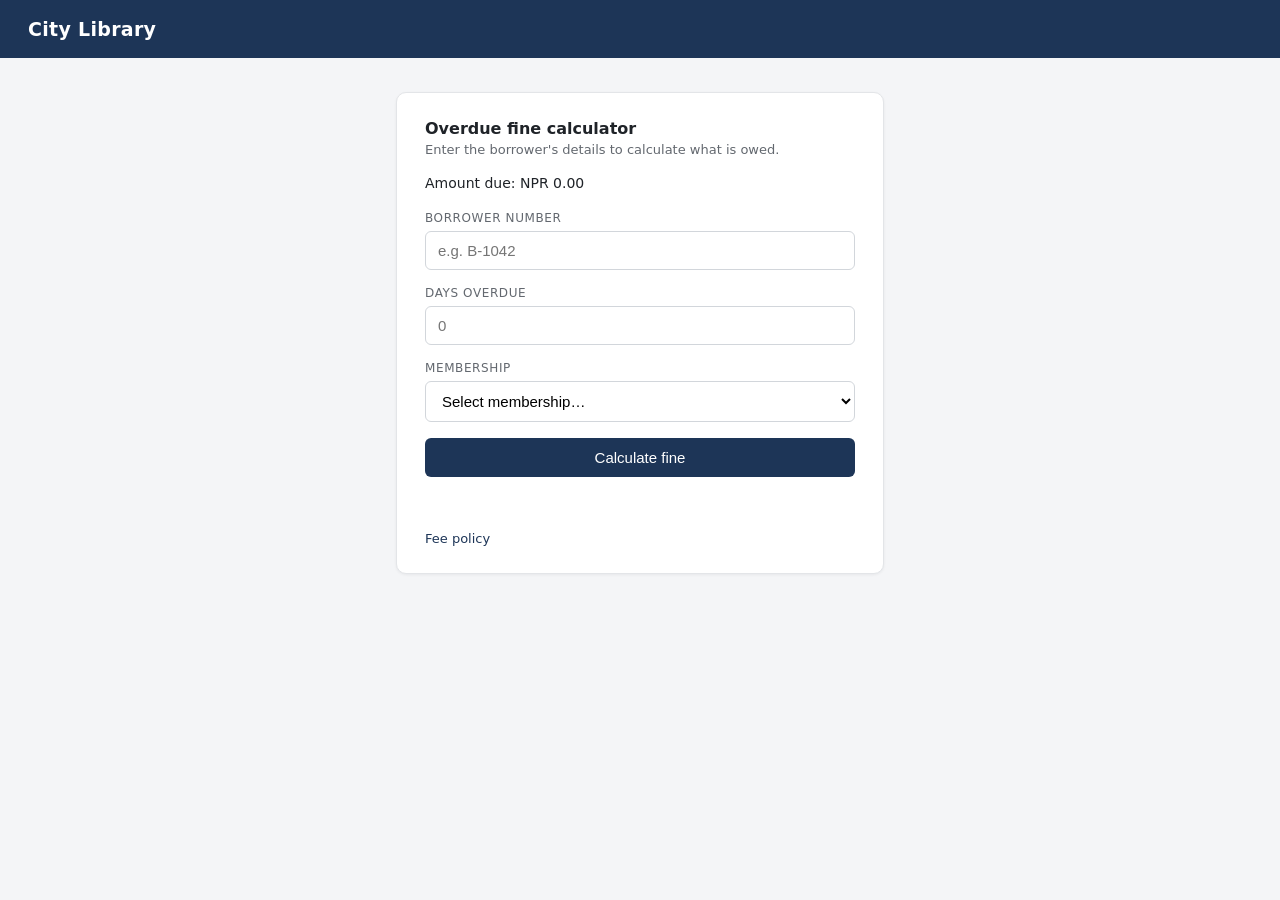
<file: demo/webapp/index.html>
<!DOCTYPE html>
<html lang="en">
<head>
  <meta charset="utf-8">
  <title>City Library — Overdue fine</title>
  <link rel="stylesheet" href="styles.css">
</head>
<body>
  <header class="masthead"><h1>City Library</h1></header>

  <main>
    <section class="card">
      <h2>Overdue fine calculator</h2>
      <p class="muted">Enter the borrower's details to calculate what is owed.</p>
      <p class="due-line">Amount due: NPR <span id="total-fee">0.00</span></p>

      <div class="field">
        <label for="member-id">Borrower number</label>
        <input id="member-id" type="text" class="control" placeholder="e.g. B-1042">
      </div>

      <div class="field">
        <label for="days">Days overdue</label>
        <input id="days" name="overdue-days" type="number" class="control" placeholder="0">
      </div>

      <div class="field">
        <label for="tier">Membership</label>
        <select id="tier" name="member-tier" class="control">
          <option value="">Select membership…</option>
          <option value="standard">Standard</option>
          <option value="student">Student</option>
        </select>
      </div>

      <button class="btn btn-calc" data-testid="calculate-fine">Calculate fine</button>
      <p id="notice"></p>

      <div class="links">
        <a class="link" href="#policy">Fee policy</a>
      </div>
    </section>
  </main>

  <script src="app.js"></script>
</body>
</html>
</file>
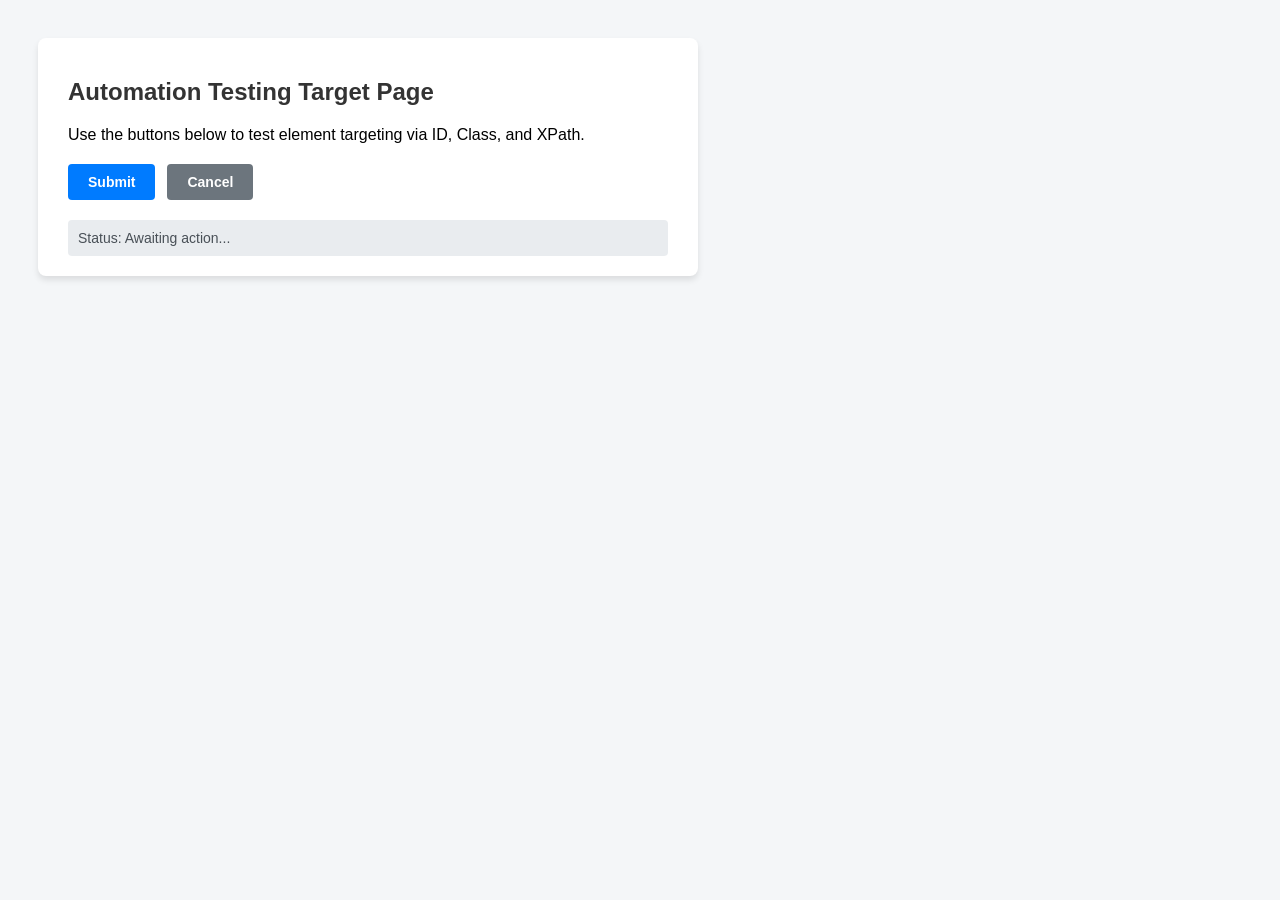
<file: selfheal_engine/demo_page.html>
<!DOCTYPE html>
<html lang="en">
<head>
  <meta charset="UTF-8">
  <meta name="viewport" content="width=device-width, initial-scale=1.0">
  <title>Automation Test Page - Buttons</title>
  <style>
    /* Basic Page Styling */
    body {
      font-family: Arial, sans-serif;
      padding: 30px;
      background-color: #f4f6f8;
    }

    .container {
      max-width: 600px;
      background: #ffffff;
      padding: 20px 30px;
      border-radius: 8px;
      box-shadow: 0 4px 6px rgba(0, 0, 0, 0.1);
    }

    h2 {
      color: #333;
    }

    .button-group {
      display: flex;
      gap: 12px;
      margin-top: 20px;
    }

    /* Common Button Class */
    .btn {
      padding: 10px 20px;
      font-size: 14px;
      font-weight: bold;
      border: none;
      border-radius: 4px;
      cursor: pointer;
      transition: background-color 0.2s ease;
    }

    /* Class Variants for Styling */
    .btn-primary {
      background-color: #007bff;
      color: white;
    }

    .btn-primary:hover {
      background-color: #0056b3;
    }

    .btn-secondary {
      background-color: #6c757d;
      color: white;
    }

    .btn-secondary:hover {
      background-color: #545b62;
    }

    /* Output log styling */
    #status-log {
      margin-top: 20px;
      padding: 10px;
      background-color: #e9ecef;
      border-radius: 4px;
      font-size: 14px;
      color: #495057;
    }
  </style>
</head>
<body>

  <div class="container" id="main-card">
    <h2>Automation Testing Target Page</h2>
    <p>Use the buttons below to test element targeting via ID, Class, and XPath.</p>

    <!-- Button Section -->
    <div class="button-group" id="action-section">
      <!-- Target 1: Located easily by ID -->
      <button id="submit-btn" class="btn btn-primary" onclick="logAction('Submit Button (by ID) clicked')">
        Submit
      </button>

      <!-- Target 2: Located by Class or Text -->
      <button id="cancel-btn" class="btn btn-secondary" onclick="logAction('Cancel Button (by Class) clicked')">
        Cancel
      </button>
    </div>

    <!-- Output message for verifying interaction -->
    <div id="status-log">Status: Awaiting action...</div>
  </div>

  <script>
    function logAction(message) {
      document.getElementById('status-log').innerText = 'Status: ' + message;
    }
  </script>

</body>
</html>
</file>
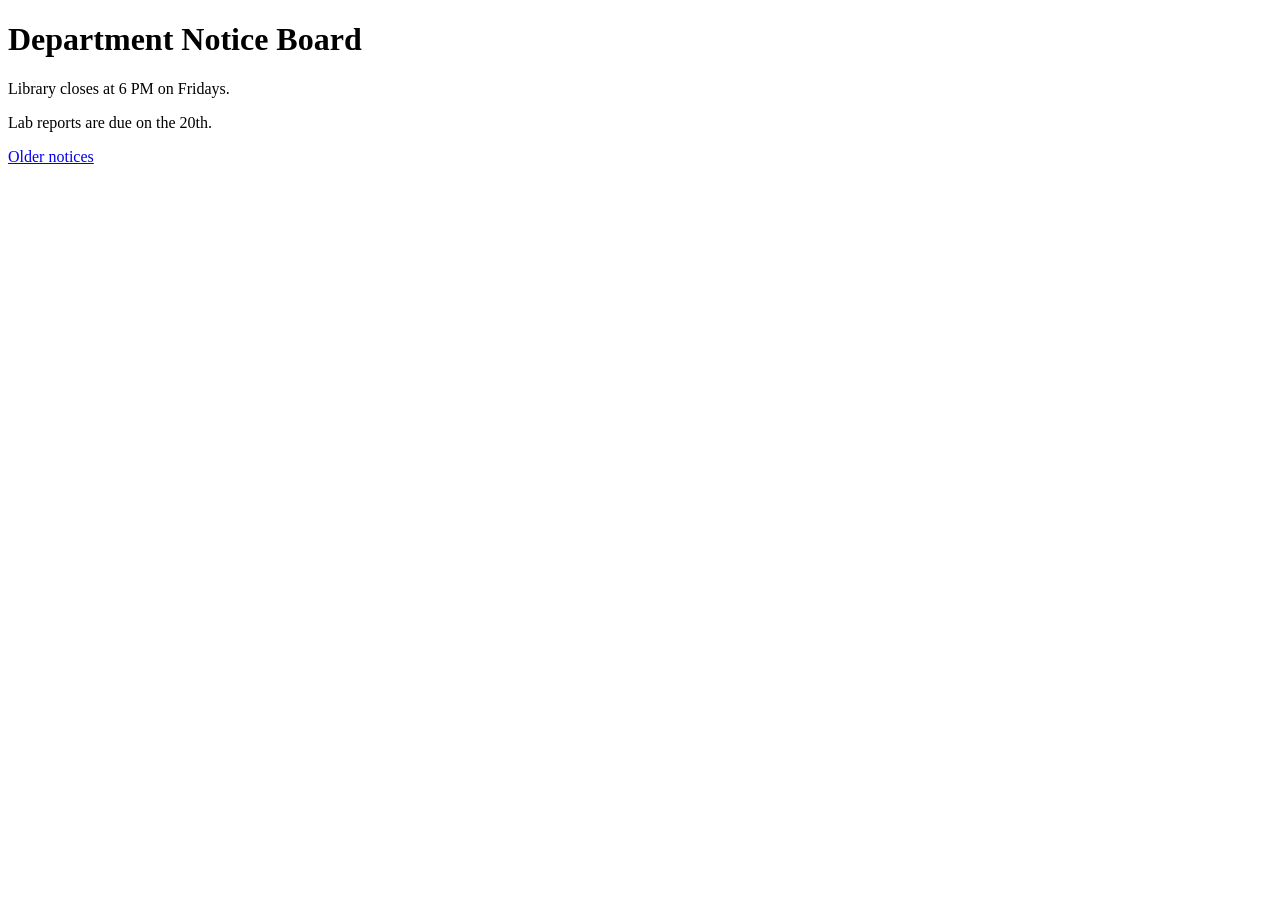
<file: demo/minimal/page.html>
<!DOCTYPE html>
<html lang="en">
<head>
  <meta charset="utf-8">
  <title>Department Notice Board</title>
</head>
<body>
  <h1 class="board-title">Department Notice Board</h1>

  <div class="notice-list">
    <p class="notice-item">Library closes at 6 PM on Fridays.</p>
    <p class="notice-item">Lab reports are due on the 20th.</p>
  </div>

  <a class="board-link" href="#archive">Older notices</a>
</body>
</html>
</file>
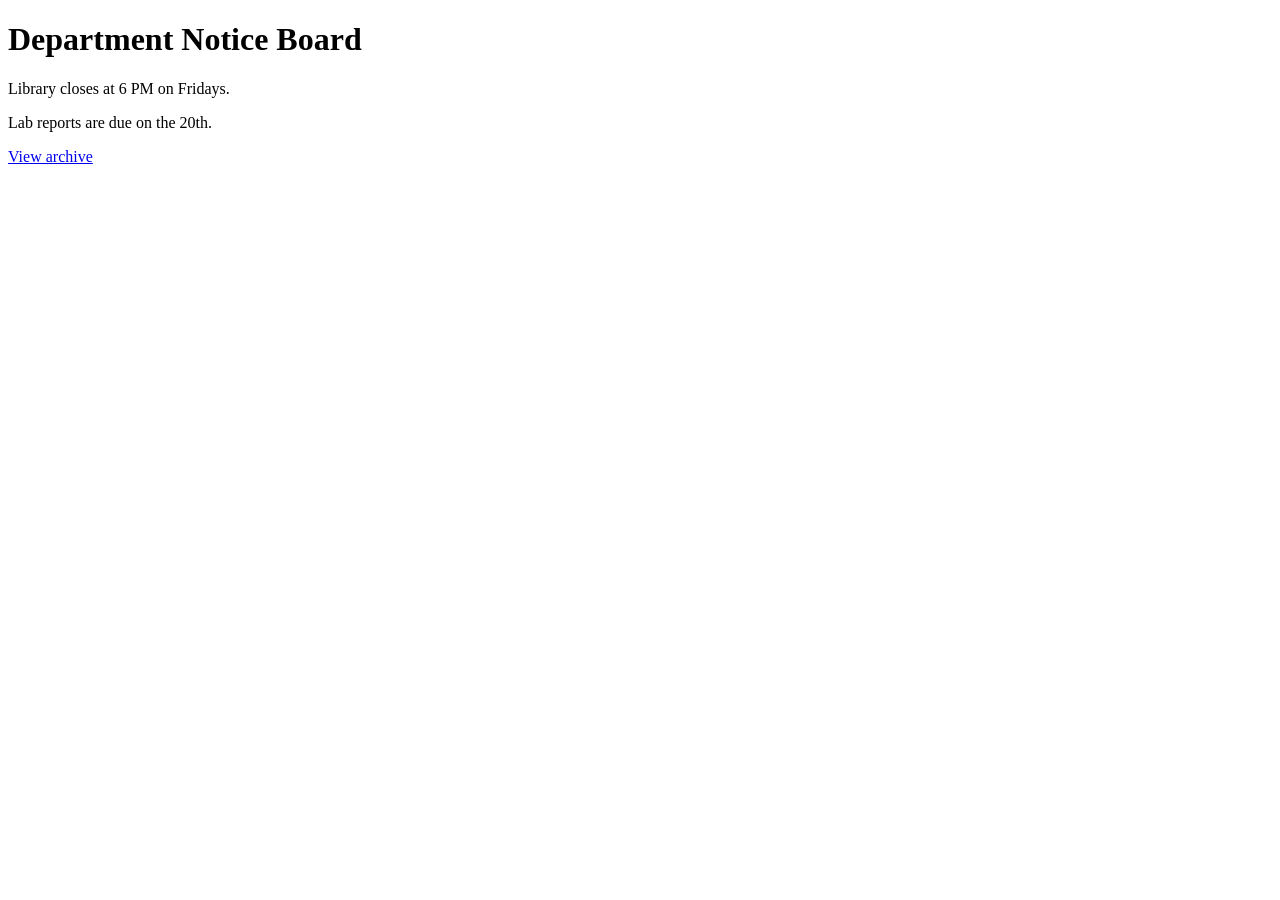
<file: demo/minimal/page.v2.html>
<!DOCTYPE html>
<html lang="en">
<head>
  <meta charset="utf-8">
  <title>Department Notice Board</title>
</head>
<body>
  <h1 class="page-heading">Department Notice Board</h1>

  <div class="announcements">
    <p class="announcement">Library closes at 6 PM on Fridays.</p>
    <p class="announcement">Lab reports are due on the 20th.</p>
  </div>

  <a class="archive-link" href="#archive">View archive</a>
</body>
</html>
</file>
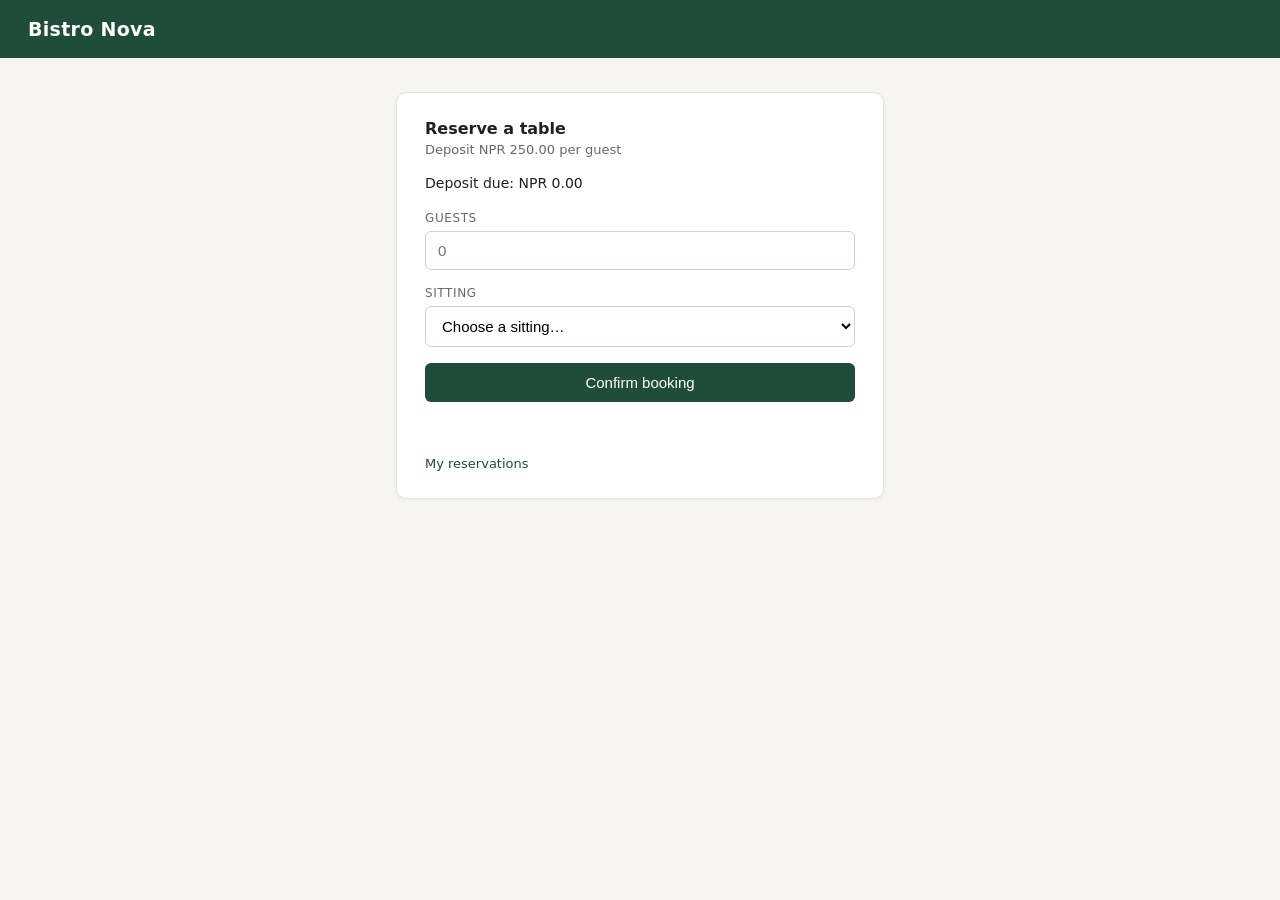
<file: demo/storefront/app.html>
<!DOCTYPE html>
<html lang="en">
<head>
  <meta charset="utf-8">
  <title>Bistro Nova — Reserve a table</title>
  <style>
    * { box-sizing: border-box; }
    body { margin:0; font-family: system-ui, "Segoe UI", Arial, sans-serif;
           background:#f6f5f2; color:#22201d; }
    header { background:#1f4d3a; color:#fff; padding:18px 28px; }
    header h1 { margin:0; font-size:19px; letter-spacing:.3px; }
    main { max-width:520px; margin:34px auto; padding:0 16px; }
    .card { background:#fff; border:1px solid #e6e3dc; border-radius:10px;
            padding:26px 28px; box-shadow:0 1px 3px rgba(30,25,20,.06); }
    h2 { margin:0 0 4px; font-size:16px; }
    .muted { color:#6d675f; font-size:13px; margin:0 0 18px; }
    .fee-line { font-size:14px; margin:0 0 20px; }
    .field { margin-bottom:16px; }
    .field label { display:block; font-size:12px; text-transform:uppercase;
                   letter-spacing:.6px; color:#6d675f; margin-bottom:6px; }
    .field-box { width:100%; padding:10px 12px; font-size:15px;
                 border:1px solid #d5d0c7; border-radius:6px; background:#fff; }
    .btn { padding:11px 18px; font-size:15px; border:0; border-radius:6px; cursor:pointer; }
    .btn-reserve { background:#1f4d3a; color:#fff; width:100%; }
    .links { margin-top:18px; }
    .link { color:#1f4d3a; font-size:13px; text-decoration:none; }
    #notice { min-height:19px; font-size:13px; color:#1c6b3f; margin:14px 0 0; }
  </style>
</head>
<body>
  <header><h1>Bistro Nova</h1></header>
  <main>
    <div class="card">
      <h2>Reserve a table</h2>
      <p class="muted">Deposit NPR 250.00 per guest</p>
      <p class="fee-line">Deposit due: NPR <span id="fee">0.00</span></p>

      <div class="field">
        <label for="guests">Guests</label>
        <input id="guests" name="party-size" type="number" class="field-box" placeholder="0">
      </div>

      <div class="field">
        <label for="slot">Sitting</label>
        <select id="slot" name="slot" class="field-box">
          <option value="">Choose a sitting…</option>
          <option value="18:00">6:00 PM</option>
          <option value="19:30">7:30 PM</option>
        </select>
      </div>

      <button class="btn btn-reserve">Confirm booking</button>
      <p id="notice"></p>

      <div class="links">
        <a class="link" href="#bookings">My reservations</a>
      </div>
    </div>
  </main>

  <script>
    var PER_GUEST = 250.00;
    var SURCHARGE = { "18:00": 0, "19:30": 200 };
    function fmt(n) {
      return n.toLocaleString('en-US', { minimumFractionDigits: 2, maximumFractionDigits: 2 });
    }
    document.querySelector('.btn-reserve').addEventListener('click', function () {
      var guests = parseInt(document.getElementById('guests').value, 10);
      var sel = document.getElementById('slot');
      if (!guests || guests <= 0 || !sel.value) {
        document.getElementById('notice').textContent = 'Enter guests and pick a sitting.';
        return;
      }
      var fee = guests * PER_GUEST + SURCHARGE[sel.value];
      document.getElementById('fee').textContent = fmt(fee);
      document.getElementById('notice').textContent =
        'Table booked — ' + guests + ' guest(s), ' + sel.options[sel.selectedIndex].text + '.';
    });
  </script>
</body>
</html>
</file>
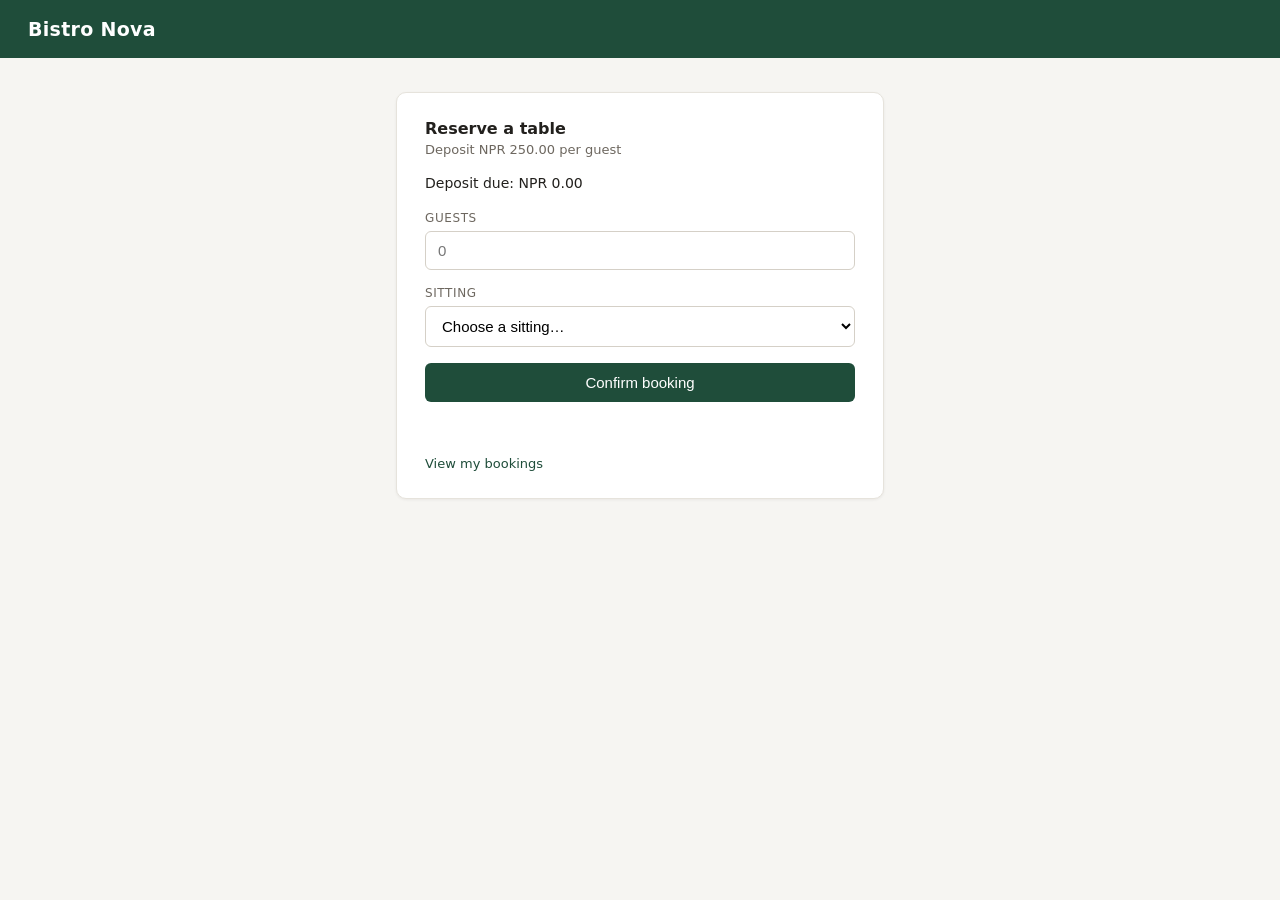
<file: demo/storefront/app.v2.html>
<!DOCTYPE html>
<html lang="en">
<head>
  <meta charset="utf-8">
  <title>Bistro Nova — Reserve a table</title>
  <style>
    * { box-sizing: border-box; }
    body { margin:0; font-family: system-ui, "Segoe UI", Arial, sans-serif;
           background:#f6f5f2; color:#22201d; }
    header { background:#1f4d3a; color:#fff; padding:18px 28px; }
    header h1 { margin:0; font-size:19px; letter-spacing:.3px; }
    main { max-width:520px; margin:34px auto; padding:0 16px; }
    .card { background:#fff; border:1px solid #e6e3dc; border-radius:10px;
            padding:26px 28px; box-shadow:0 1px 3px rgba(30,25,20,.06); }
    h2 { margin:0 0 4px; font-size:16px; }
    .muted { color:#6d675f; font-size:13px; margin:0 0 18px; }
    .fee-line { font-size:14px; margin:0 0 20px; }
    .field { margin-bottom:16px; }
    .field label { display:block; font-size:12px; text-transform:uppercase;
                   letter-spacing:.6px; color:#6d675f; margin-bottom:6px; }
    .input-field { width:100%; padding:10px 12px; font-size:15px;
                 border:1px solid #d5d0c7; border-radius:6px; background:#fff; }
    .btn { padding:11px 18px; font-size:15px; border:0; border-radius:6px; cursor:pointer; }
    .btn-solid { background:#1f4d3a; color:#fff; width:100%; }
    .links { margin-top:18px; }
    .link { color:#1f4d3a; font-size:13px; text-decoration:none; }
    #notice { min-height:19px; font-size:13px; color:#1c6b3f; margin:14px 0 0; }
  </style>
</head>
<body>
  <header><h1>Bistro Nova</h1></header>
  <main>
    <div class="card">
      <h2>Reserve a table</h2>
      <p class="muted">Deposit NPR 250.00 per guest</p>
      <p class="fee-line">Deposit due: NPR <span id="deposit-total">0.00</span></p>

      <div class="field">
        <label for="party-count">Guests</label>
        <input id="party-count" name="guest-count" type="number" class="input-field" placeholder="0">
      </div>

      <div class="field">
        <label for="time-slot">Sitting</label>
        <select id="time-slot" name="booking-slot" class="input-field">
          <option value="">Choose a sitting…</option>
          <option value="18:00">6:00 PM</option>
          <option value="19:30">7:30 PM</option>
        </select>
      </div>

      <button id="confirm-booking" class="btn btn-solid">Confirm booking</button>
      <p id="notice"></p>

      <div class="links">
        <a class="link" href="#bookings">View my bookings</a>
      </div>
    </div>
  </main>

  <script>
    var PER_GUEST = 250.00;
    var SURCHARGE = { "18:00": 0, "19:30": 200 };
    function fmt(n) {
      return n.toLocaleString('en-US', { minimumFractionDigits: 2, maximumFractionDigits: 2 });
    }
    document.getElementById('confirm-booking').addEventListener('click', function () {
      var guests = parseInt(document.getElementById('party-count').value, 10);
      var sel = document.getElementById('time-slot');
      if (!guests || guests <= 0 || !sel.value) {
        document.getElementById('notice').textContent = 'Enter guests and pick a sitting.';
        return;
      }
      var fee = guests * PER_GUEST + SURCHARGE[sel.value];
      document.getElementById('deposit-total').textContent = fmt(fee);
      document.getElementById('notice').textContent =
        'Table booked — ' + guests + ' guest(s), ' + sel.options[sel.selectedIndex].text + '.';
    });
  </script>
</body>
</html>
</file>
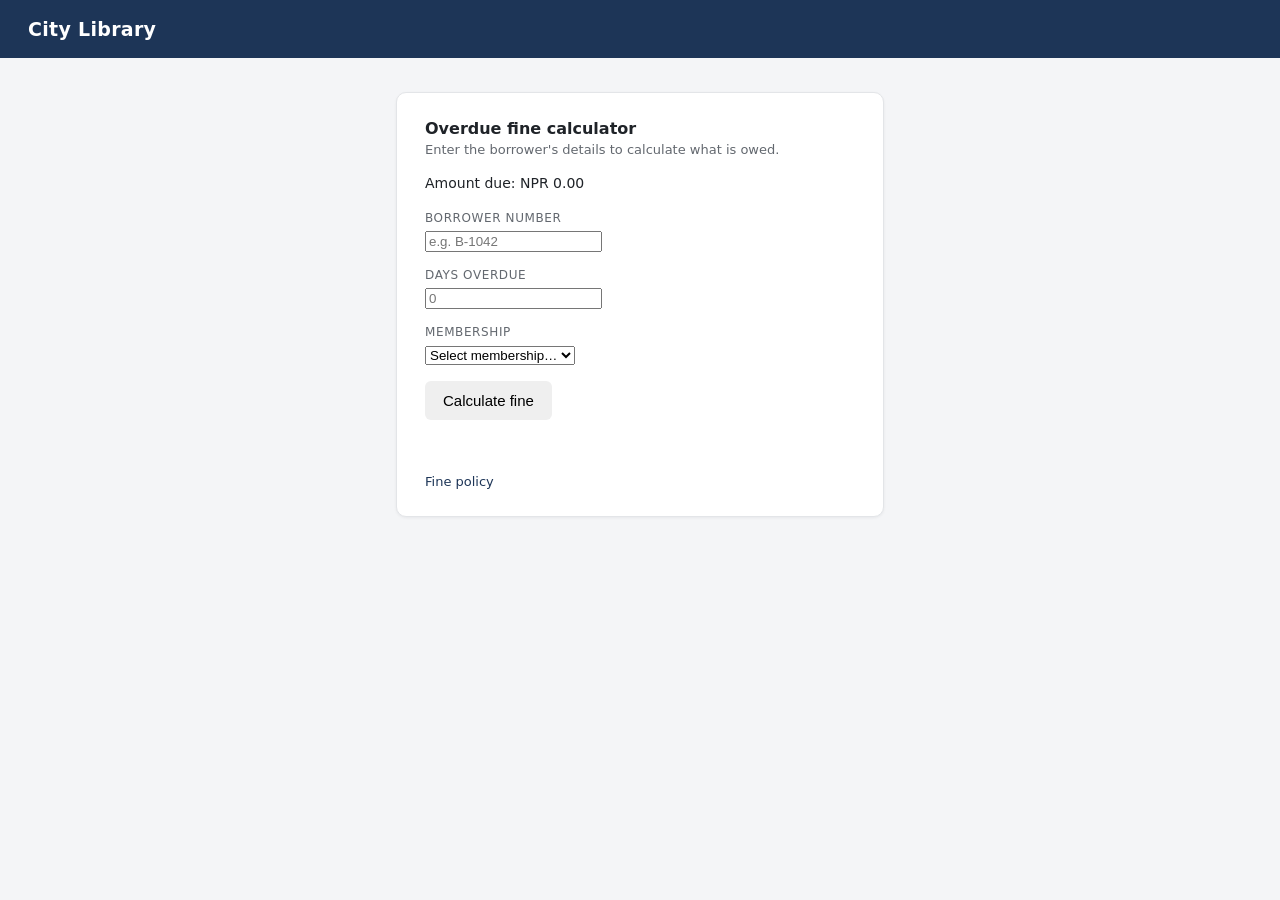
<file: demo/webapp/index.v2.html>
<!DOCTYPE html>
<html lang="en">
<head>
  <meta charset="utf-8">
  <title>City Library — Overdue fine</title>
  <link rel="stylesheet" href="styles.css">
</head>
<body>
  <header class="masthead"><h1>City Library</h1></header>

  <main>
    <section class="card">
      <h2>Overdue fine calculator</h2>
      <p class="muted">Enter the borrower's details to calculate what is owed.</p>
      <p class="due-line">Amount due: NPR <span id="amount-due">0.00</span></p>

      <div class="field">
        <label for="borrower-code">Borrower number</label>
        <input id="borrower-code" type="text" class="input-control" placeholder="e.g. B-1042">
      </div>

      <div class="field">
        <label for="days-overdue">Days overdue</label>
        <input id="days-overdue" name="overdue-count" type="number" class="input-control" placeholder="0">
      </div>

      <div class="field">
        <label for="membership-level">Membership</label>
        <select id="membership-level" name="membership" class="input-control">
          <option value="">Select membership…</option>
          <option value="standard">Standard</option>
          <option value="student">Student</option>
        </select>
      </div>

      <button class="btn btn-primary" data-testid="calculate-fine">Calculate fine</button>
      <p id="notice"></p>

      <div class="links">
        <a class="link" href="#policy">Fine policy</a>
      </div>
    </section>
  </main>

  <script src="app.js"></script>
</body>
</html>
</file>
<file: demo/webapp/styles.css>
* { box-sizing: border-box; }

body {
  margin: 0;
  font-family: system-ui, "Segoe UI", Arial, sans-serif;
  background: #f4f5f7;
  color: #1f2328;
}

.masthead { background: #1d3557; color: #fff; padding: 18px 28px; }
.masthead h1 { margin: 0; font-size: 19px; letter-spacing: .3px; }

main { max-width: 520px; margin: 34px auto; padding: 0 16px; }

.card {
  background: #fff;
  border: 1px solid #e3e5e8;
  border-radius: 10px;
  padding: 26px 28px;
  box-shadow: 0 1px 3px rgba(20, 25, 35, .06);
}

h2 { margin: 0 0 4px; font-size: 16px; }
.muted { color: #63686f; font-size: 13px; margin: 0 0 18px; }
.due-line { font-size: 14px; margin: 0 0 20px; }

.field { margin-bottom: 16px; }
.field label {
  display: block;
  font-size: 12px;
  text-transform: uppercase;
  letter-spacing: .6px;
  color: #63686f;
  margin-bottom: 6px;
}

.control {
  width: 100%;
  padding: 10px 12px;
  font-size: 15px;
  border: 1px solid #d2d6db;
  border-radius: 6px;
  background: #fff;
}

.btn { padding: 11px 18px; font-size: 15px; border: 0; border-radius: 6px; cursor: pointer; }
.btn-calc { background: #1d3557; color: #fff; width: 100%; }

.links { margin-top: 18px; }
.link { color: #1d3557; font-size: 13px; text-decoration: none; }

#notice { min-height: 19px; font-size: 13px; color: #1c6b3f; margin: 14px 0 0; }
</file>
